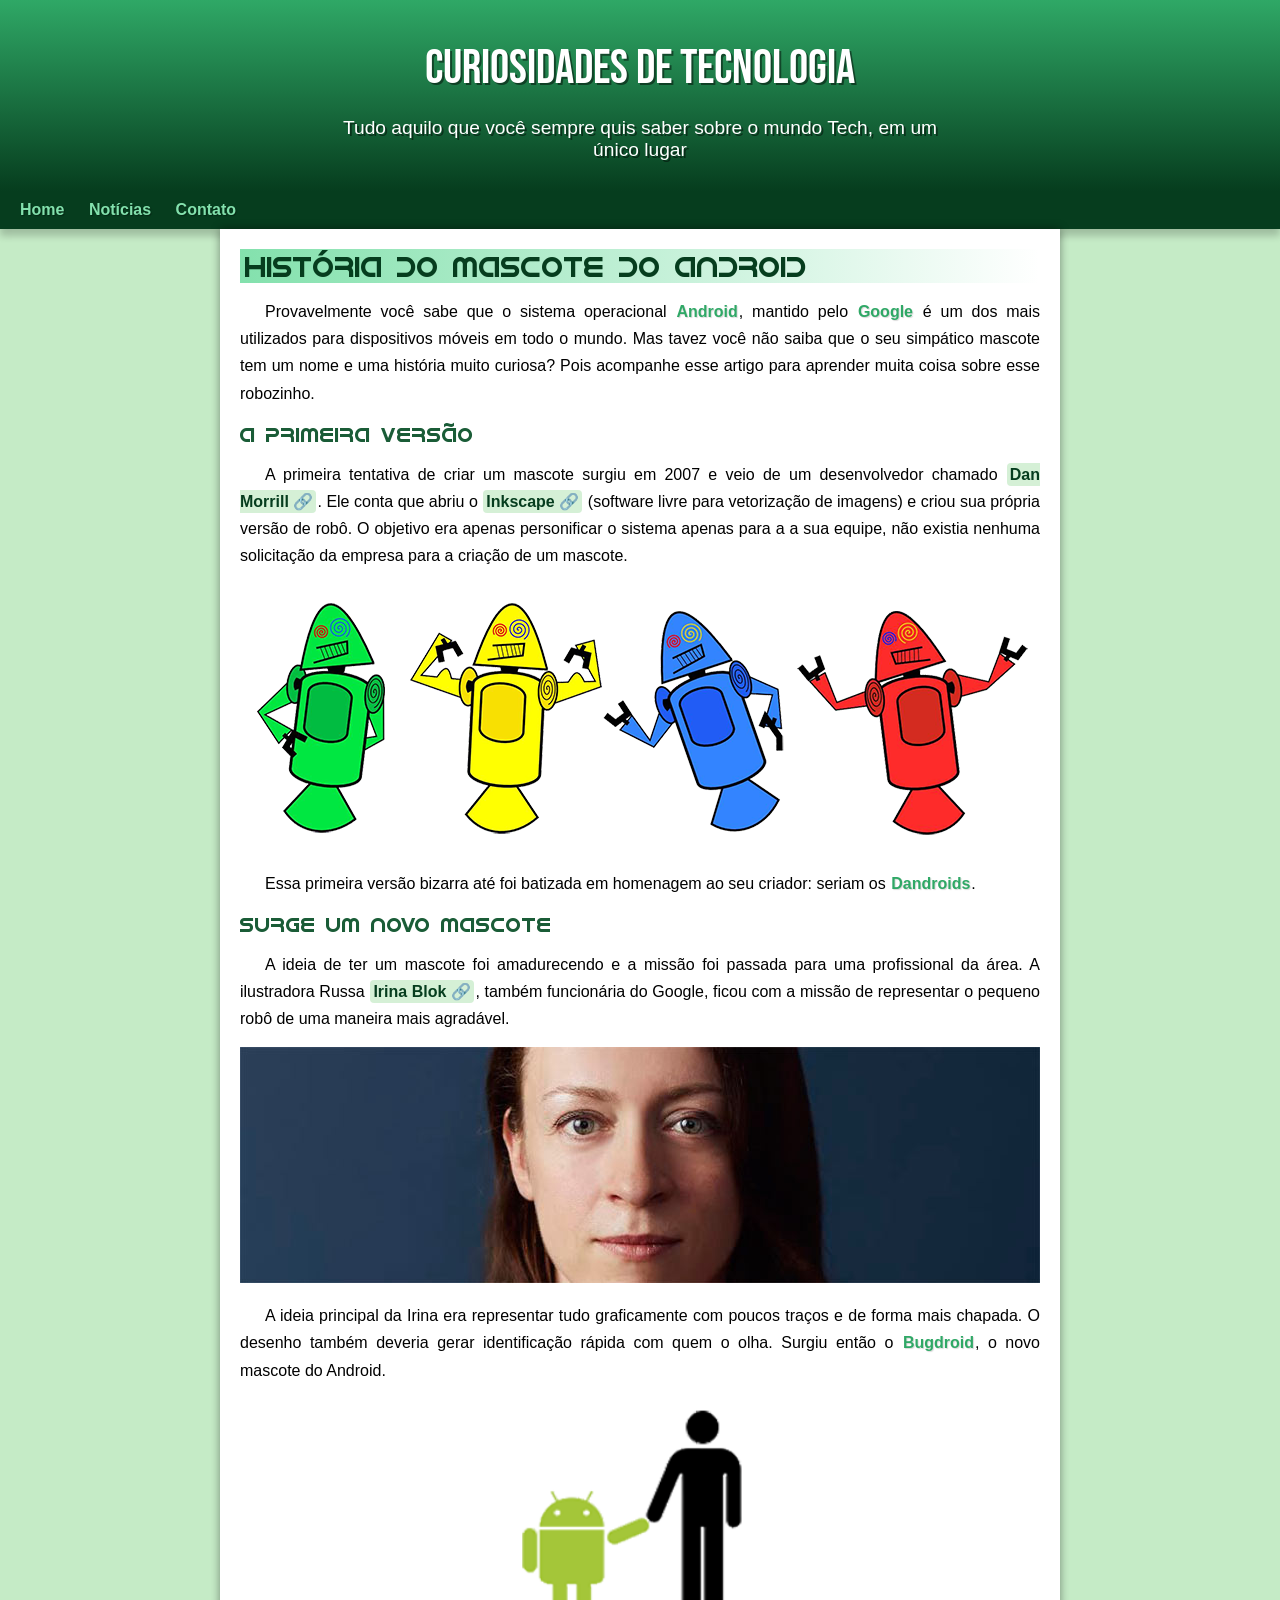
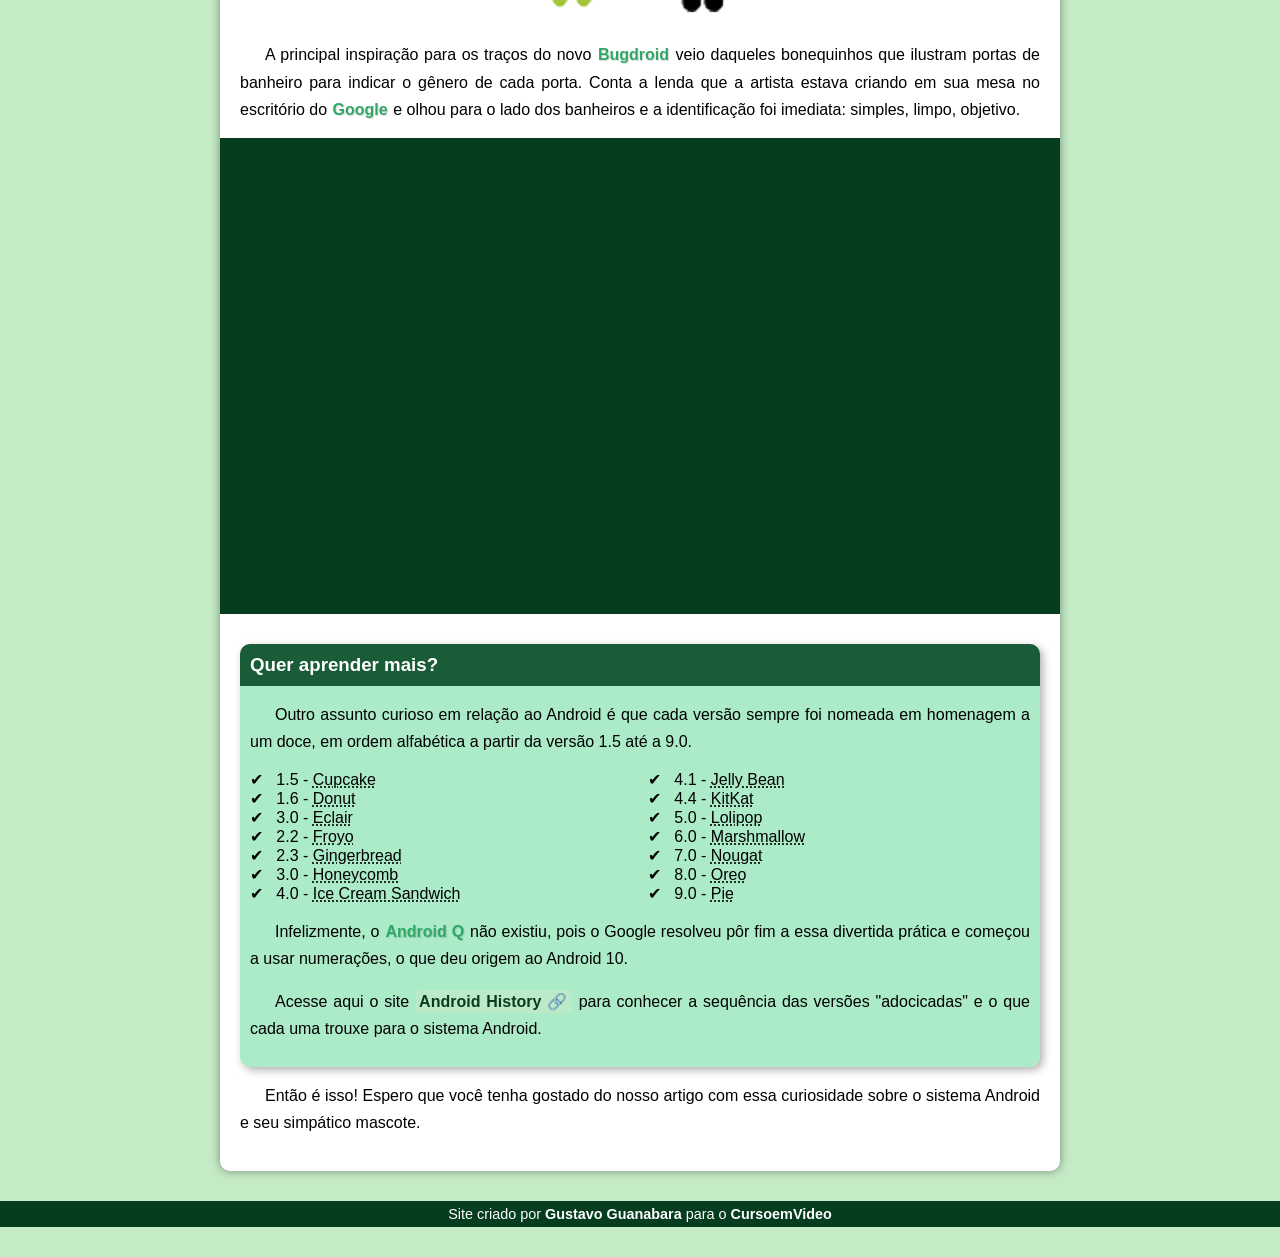
<file: index.html>
<!DOCTYPE html>
<html lang="pt-br">
<head>
    <meta charset="UTF-8">
    <meta name="viewport" content="width=device-width, initial-scale=1.0">
    <title>Como surgiu o mascote do Android?</title>
    <link rel="shortcut icon" href="imagens/favicon.ico" type="image/x-icon">
    <link rel="stylesheet" href="design/style.css">
</head>
<body>
    <header>
        <h1>Curiosidades de Tecnologia</h1>
        <p>Tudo aquilo que você sempre quis saber sobre o mundo Tech, em um único lugar</p>
    </header>
    <nav>
        <a href="#">Home</a>
        <a href="#">Notícias</a>
        <a href="#">Contato</a>
    </nav>
    <main>
        <article>
            <h1>História do Mascote do Android</h1>

            <p>Provavelmente você sabe que o sistema operacional <strong>Android</strong>, mantido pelo <strong>Google</strong> é um dos mais utilizados para dispositivos móveis em todo o mundo. Mas tavez você não saiba que o seu simpático mascote tem um nome e uma história muito curiosa? Pois acompanhe esse artigo para aprender muita coisa sobre esse robozinho.</p>

            <h2>A primeira versão</h2>

            <p>A primeira tentativa de criar um mascote surgiu em 2007 e veio de um desenvolvedor chamado <a href="https://androidcommunity.com/dan-morrill-shows-us-the-android-mascot-that-almost-was-20130103/" target="_blank" class="externo">Dan Morrill</a>. Ele conta que abriu o <a href="https://inkscape.org/" target="_blank" class="externo">Inkscape</a> (software livre para vetorização de imagens) e criou sua própria versão de robô. O objetivo era apenas personificar o sistema apenas para a a sua equipe, não existia nenhuma solicitação da empresa para a criação de um mascote.</p>

            <picture>
                <source media="(max-width: 600px)" srcset="imagens/dan-droids-pq.png">
                <img src="imagens/dan-droids.png" alt="Primeiro mascote do Android">
            </picture>

            <p>Essa primeira versão bizarra até foi batizada em homenagem ao seu criador: seriam os <strong>Dandroids</strong>.</p>

            <h2>Surge um novo mascote</h2>

            <p>A ideia de ter um mascote foi amadurecendo e a missão foi passada para uma profissional da área. A ilustradora Russa <a href="https://www.irinablok.com/" target="_blank" class="externo">Irina Blok</a>, também funcionária do Google, ficou com a missão de representar o pequeno robô de uma maneira mais agradável.</p>

            <picture>
                <source media="(max-width: 600px)" srcset="imagens/irina-blok-pq.jpg">
                <img src="imagens/irina-blok.jpg" alt="Irina Blok, criadora do Bugdroid">
            </picture>

            <p>A ideia principal da Irina era representar tudo graficamente com poucos traços e de forma mais chapada. O desenho também deveria gerar identificação rápida com quem o olha. Surgiu então o <strong>Bugdroid</strong>, o novo mascote do Android.</p>

            <img class="pequena" src="imagens/bugdroid.png" alt="Bugdroid">

            <p>A principal inspiração para os traços do novo <strong>Bugdroid</strong> veio daqueles bonequinhos que ilustram portas de banheiro para indicar o gênero de cada porta. Conta a lenda que a artista estava criando em sua mesa no escritório do <strong>Google</strong> e olhou para o lado dos banheiros e a identificação foi imediata: simples, limpo, objetivo.</p>

            <div class="video">
                <iframe width="560" height="315" src="https://www.youtube.com/embed/l2UDgpLz20M?si=ErWMdXrctZOyfXue" title="YouTube video player" frameborder="0" allow="accelerometer; autoplay; clipboard-write; encrypted-media; gyroscope; picture-in-picture; web-share" referrerpolicy="strict-origin-when-cross-origin" allowfullscreen></iframe>
            </div>
            
            <aside>
                <h3>Quer aprender mais?</h3>

                <p>Outro assunto curioso em relação ao Android é que cada versão sempre foi nomeada em homenagem a um doce, em ordem alfabética a partir da versão 1.5 até a 9.0.</p>

                <ul>
                    <li>
                        1.5 - <abbr title="Bolo de Copo">Cupcake</abbr>
                    </li>
                    <li>
                        1.6 - <abbr title="Rosquinha">Donut</abbr>
                    </li>
                    <li>
                        3.0 - <abbr title="Bomba">Eclair</abbr>
                    </li>
                    <li>
                        2.2 - <abbr title="Iogurte Congelado">Froyo</abbr>
                    </li>
                    <li>
                        2.3 - <abbr title="Biscoito de Gengibre">Gingerbread</abbr>
                    </li>
                    <li>
                        3.0 - <abbr title="Favo de Mel">Honeycomb</abbr>
                    </li>
                    <li>
                        4.0 - <abbr title="Sanduíche de Sorvete">Ice Cream Sandwich</abbr>
                    </li>
                    <li>
                        4.1 - <abbr title="Jujuba">Jelly Bean</abbr>
                    </li>
                    <li>
                        4.4 - <abbr title="KitKat">KitKat</abbr>
                    </li>
                    <li>
                        5.0 - <abbr title="Pirulito">Lolipop</abbr>
                    </li>
                    <li>
                        6.0 - <abbr title="Marshmallow">Marshmallow</abbr>
                    </li>
                    <li>
                        7.0 - <abbr title="Torrone">Nougat</abbr>
                    </li>
                    <li>
                        8.0 - <abbr title="Oreo">Oreo</abbr>
                    </li>
                    <li>
                        9.0 - <abbr title="Torta">Pie</abbr>
                    </li>
                </ul>
                <p>Infelizmente, o <strong>Android Q</strong> não existiu, pois o Google resolveu pôr fim a essa divertida prática e começou a usar numerações, o que deu origem ao Android 10.</p>

                <p>Acesse aqui o site <a href="https://www.android.com/intl/en_uk/what-is-android/" target="_blank" class="externo">Android History</a> para conhecer a sequência das versões "adocicadas" e o que cada uma trouxe para o sistema Android.</p>
            </aside>

            <p>Então é isso! Espero que você tenha gostado do nosso artigo com essa curiosidade sobre o sistema Android e seu simpático mascote.</p>
        </article>
    </main>
    <footer>
        <p>Site criado por <a href="https://gustavoguanabara.github.io/">Gustavo Guanabara</a> para o <a href="https://www.youtube.com/c/CursoemV%C3%ADdeo">CursoemVideo</a></p>
    </footer>
</body>
</html>
</file>
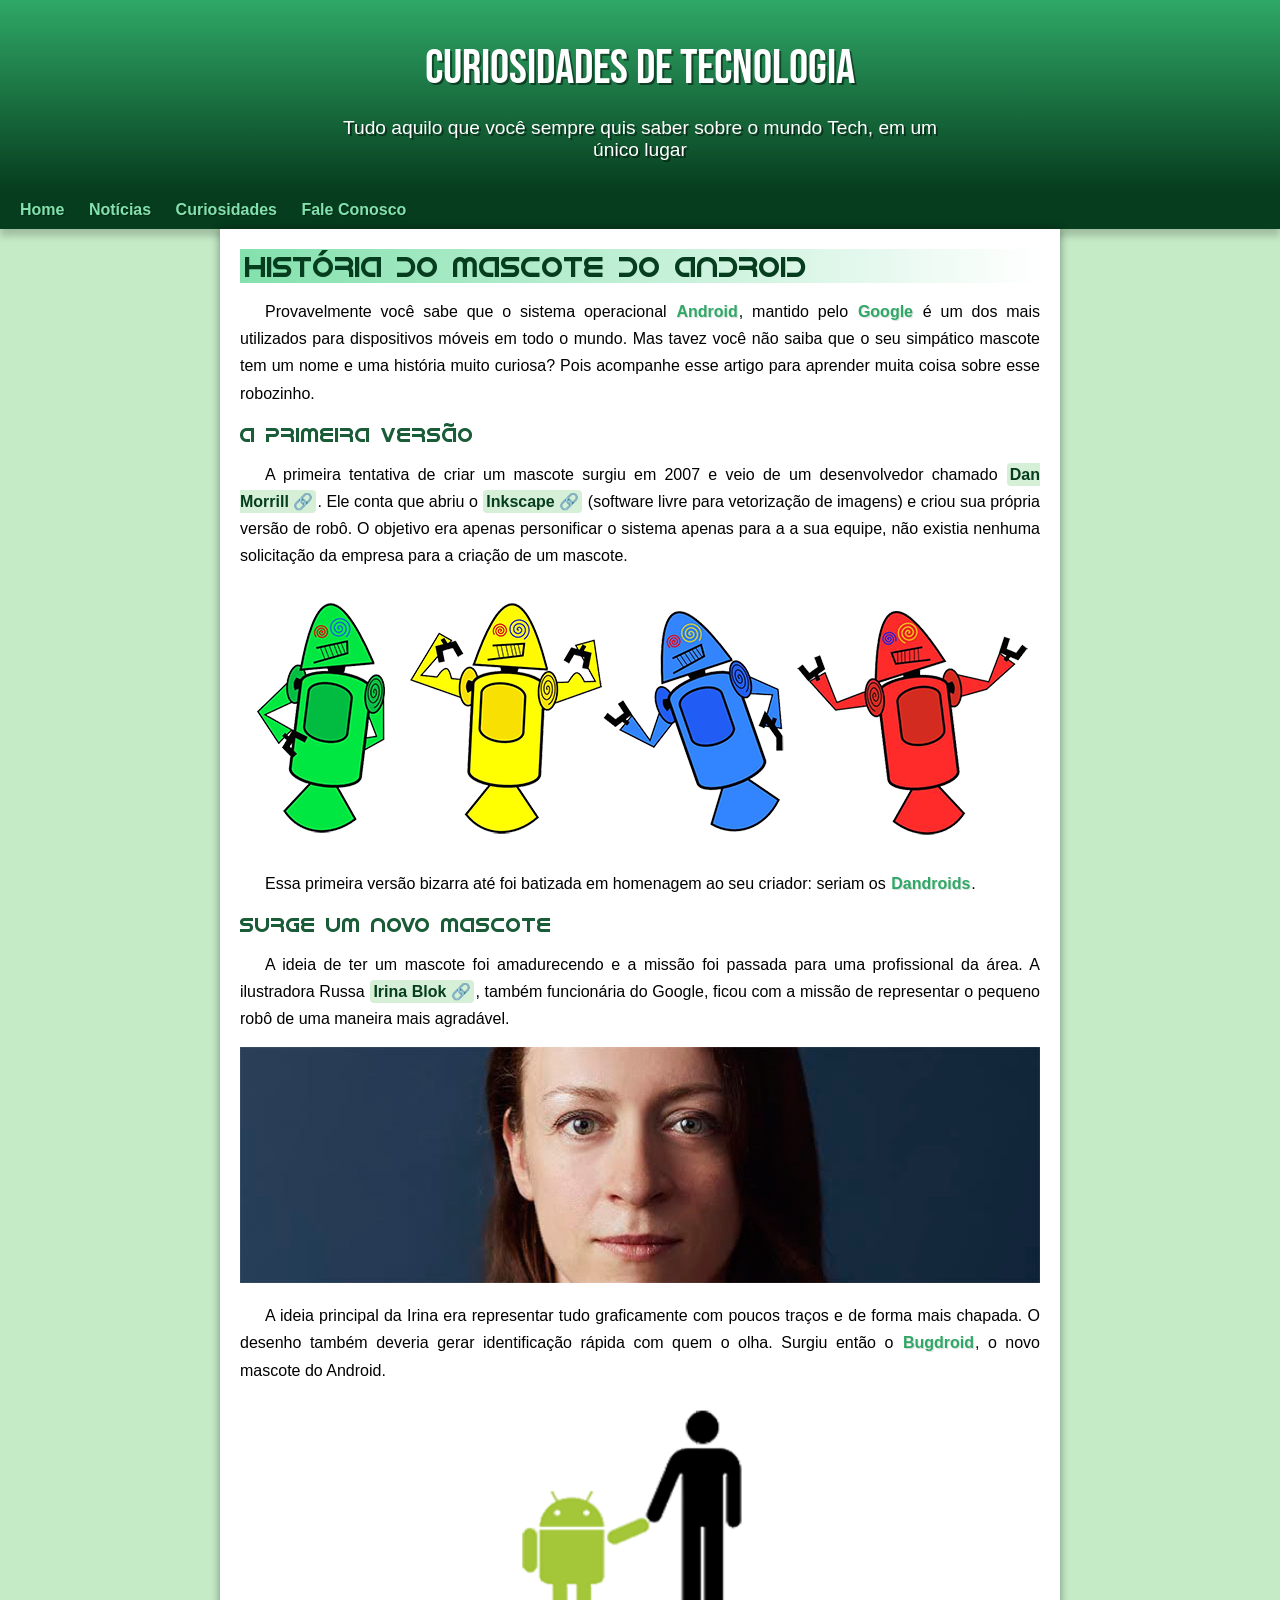
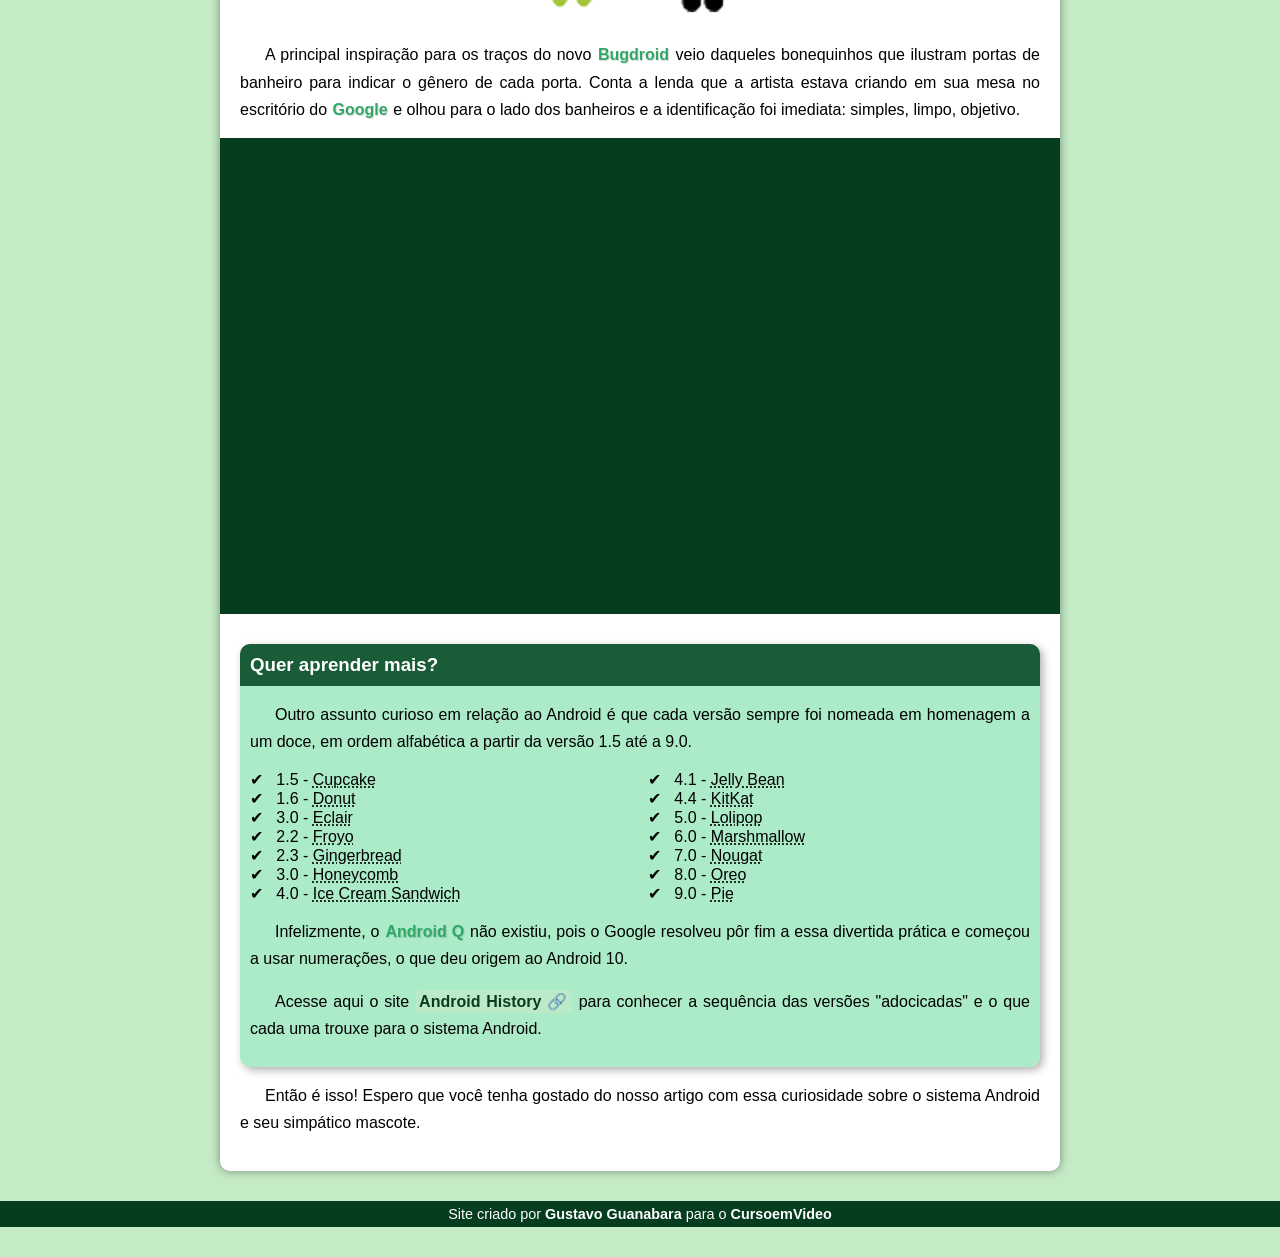
<file: index.html.html>
<!DOCTYPE html>
<html lang="pt-br">
<head>
    <meta charset="UTF-8">
    <meta name="viewport" content="width=device-width, initial-scale=1.0">
    <title>Como surgiu o mascote do Android?</title>
    <link rel="shortcut icon" href="imagens/favicon.ico" type="image/x-icon">
    <link rel="stylesheet" href="design/style.css">
</head>
<body>
    <header>
        <h1>Curiosidades de Tecnologia</h1>
        <p>Tudo aquilo que você sempre quis saber sobre o mundo Tech, em um único lugar</p>
    </header>
    <nav>
        <a href="#">Home</a>
        <a href="#">Notícias</a>
        <a href="#">Curiosidades</a>
        <a href="#">Fale Conosco</a>
    </nav>
    <main>
        <article>
            <h1>História do Mascote do Android</h1>

            <p>Provavelmente você sabe que o sistema operacional <strong>Android</strong>, mantido pelo <strong>Google</strong> é um dos mais utilizados para dispositivos móveis em todo o mundo. Mas tavez você não saiba que o seu simpático mascote tem um nome e uma história muito curiosa? Pois acompanhe esse artigo para aprender muita coisa sobre esse robozinho.</p>

            <h2>A primeira versão</h2>

            <p>A primeira tentativa de criar um mascote surgiu em 2007 e veio de um desenvolvedor chamado <a href="https://androidcommunity.com/dan-morrill-shows-us-the-android-mascot-that-almost-was-20130103/" target="_blank" class="externo">Dan Morrill</a>. Ele conta que abriu o <a href="https://inkscape.org/" target="_blank" class="externo">Inkscape</a> (software livre para vetorização de imagens) e criou sua própria versão de robô. O objetivo era apenas personificar o sistema apenas para a a sua equipe, não existia nenhuma solicitação da empresa para a criação de um mascote.</p>

            <picture>
                <source media="(max-width: 600px)" srcset="imagens/dan-droids-pq.png">
                <img src="imagens/dan-droids.png" alt="Primeiro mascote do Android">
            </picture>

            <p>Essa primeira versão bizarra até foi batizada em homenagem ao seu criador: seriam os <strong>Dandroids</strong>.</p>

            <h2>Surge um novo mascote</h2>

            <p>A ideia de ter um mascote foi amadurecendo e a missão foi passada para uma profissional da área. A ilustradora Russa <a href="https://www.irinablok.com/" target="_blank" class="externo">Irina Blok</a>, também funcionária do Google, ficou com a missão de representar o pequeno robô de uma maneira mais agradável.</p>

            <picture>
                <source media="(max-width: 600px)" srcset="imagens/irina-blok-pq.jpg">
                <img src="imagens/irina-blok.jpg" alt="Irina Blok, criadora do Bugdroid">
            </picture>

            <p>A ideia principal da Irina era representar tudo graficamente com poucos traços e de forma mais chapada. O desenho também deveria gerar identificação rápida com quem o olha. Surgiu então o <strong>Bugdroid</strong>, o novo mascote do Android.</p>

            <img class="pequena" src="imagens/bugdroid.png" alt="Bugdroid">

            <p>A principal inspiração para os traços do novo <strong>Bugdroid</strong> veio daqueles bonequinhos que ilustram portas de banheiro para indicar o gênero de cada porta. Conta a lenda que a artista estava criando em sua mesa no escritório do <strong>Google</strong> e olhou para o lado dos banheiros e a identificação foi imediata: simples, limpo, objetivo.</p>

            <div class="video">
                <iframe width="560" height="315" src="https://www.youtube.com/embed/l2UDgpLz20M?si=ErWMdXrctZOyfXue" title="YouTube video player" frameborder="0" allow="accelerometer; autoplay; clipboard-write; encrypted-media; gyroscope; picture-in-picture; web-share" referrerpolicy="strict-origin-when-cross-origin" allowfullscreen></iframe>
            </div>
            
            <aside>
                <h3>Quer aprender mais?</h3>

                <p>Outro assunto curioso em relação ao Android é que cada versão sempre foi nomeada em homenagem a um doce, em ordem alfabética a partir da versão 1.5 até a 9.0.</p>

                <ul>
                    <li>
                        1.5 - <abbr title="Bolo de Copo">Cupcake</abbr>
                    </li>
                    <li>
                        1.6 - <abbr title="Rosquinha">Donut</abbr>
                    </li>
                    <li>
                        3.0 - <abbr title="Bomba">Eclair</abbr>
                    </li>
                    <li>
                        2.2 - <abbr title="Iogurte Congelado">Froyo</abbr>
                    </li>
                    <li>
                        2.3 - <abbr title="Biscoito de Gengibre">Gingerbread</abbr>
                    </li>
                    <li>
                        3.0 - <abbr title="Favo de Mel">Honeycomb</abbr>
                    </li>
                    <li>
                        4.0 - <abbr title="Sanduíche de Sorvete">Ice Cream Sandwich</abbr>
                    </li>
                    <li>
                        4.1 - <abbr title="Jujuba">Jelly Bean</abbr>
                    </li>
                    <li>
                        4.4 - <abbr title="KitKat">KitKat</abbr>
                    </li>
                    <li>
                        5.0 - <abbr title="Pirulito">Lolipop</abbr>
                    </li>
                    <li>
                        6.0 - <abbr title="Marshmallow">Marshmallow</abbr>
                    </li>
                    <li>
                        7.0 - <abbr title="Torrone">Nougat</abbr>
                    </li>
                    <li>
                        8.0 - <abbr title="Oreo">Oreo</abbr>
                    </li>
                    <li>
                        9.0 - <abbr title="Torta">Pie</abbr>
                    </li>
                </ul>
                <p>Infelizmente, o <strong>Android Q</strong> não existiu, pois o Google resolveu pôr fim a essa divertida prática e começou a usar numerações, o que deu origem ao Android 10.</p>

                <p>Acesse aqui o site <a href="https://www.android.com/intl/en_uk/what-is-android/" target="_blank" class="externo">Android History</a> para conhecer a sequência das versões "adocicadas" e o que cada uma trouxe para o sistema Android.</p>
            </aside>

            <p>Então é isso! Espero que você tenha gostado do nosso artigo com essa curiosidade sobre o sistema Android e seu simpático mascote.</p>
        </article>
    </main>
    <footer>
        <p>Site criado por <a href="https://gustavoguanabara.github.io/">Gustavo Guanabara</a> para o <a href="https://www.youtube.com/c/CursoemV%C3%ADdeo">CursoemVideo</a></p>
    </footer>
</body>
</html>
</file>
<file: design/style.css>
@charset "UTF-8";

@import url('https://fonts.googleapis.com/css2?family=Bebas+Neue&display=swap');

@font-face {
    font-family: 'Android';
    src: url(../fontes/idroid.otf) format('opentype');
    font-weight: normal;
}
/*
#c5ebc6
#83e1ad
#3ddc84
#2fa866
#1a5c37
#063d1e
*/

:root {
    --cor0: #c5ebc6;
    --cor1: #83e1ad;
    --cor2: #3ddc84;
    --cor3: #2fa866;
    --cor4: #1a5c37;
    --cor5: #063d1e;

    --fonte-padrao: Arial, Verdana, Helvetica, sans-serif;
    --fonte-destaque: "Bebas Neue", sans-serif;
    --fonte-android: 'Android', cursive;
}

* {
    margin: 0px;
    padding: 0px;
}

body {
    background-color: var(--cor0);
    font-family: var(--fonte-padrao);
}

a.externo::after {
    content: '\00A0\1F517';
}

header {
    background-image: linear-gradient(to bottom, var(--cor3), var(--cor5));
    text-align: center;
    min-height: 150px;
    padding-top: 40px;
}

header > h1 {
    color: white;
    font-family: var(--fonte-destaque);
    font-size: 3em;
    font-weight: normal;
    margin-bottom: 20px;
    text-shadow: 2px 2px 0px rgba(0, 0, 0, 0.466);
}

header > p {
    font-family: var(--fonte-padrao);
    font-size: 1.2em;
    color: white;
    max-width: 600px;
    padding-right: 10px;
    padding-left: 10px;
    margin: auto;
    padding-bottom: 30px;
    text-shadow: 2px 2px 0px rgba(0, 0, 0, 0.466);
}

nav {
    background-color: var(--cor5);
    padding: 10px;
    box-shadow: 0px 7px 7px rgba(0, 0, 0, 0.192);
}

nav > a {
    color: var(--cor1);
    padding: 10px;
    text-decoration: none;
    text-shadow: 1px 1px 1px rgba(0, 0, 0, 0.356);
    border-radius: 5px;
    font-weight: bold;
    transition-duration: 0.4s;
}

nav > a:hover {
    background-color: var(--cor3);
    color: var(--cor5);
}

main {
    background-color: white;
    min-width: 320px;
    max-width: 800px;
    margin: auto;
    margin-bottom: 30px;
    padding: 20px;
    box-shadow: 0px 0px 10px rgba(0, 0, 0, 0.418);
    border-bottom-left-radius: 10px;
    border-bottom-right-radius: 10px;
}

main img {
    width: 100%;
}

main img.pequena {
    max-width: 350px;
    display: block;
    margin: auto;
}

main h1 {
    color: var(--cor5);
    font-family: var(--fonte-android);
    font-size: 1.8em;
    font-weight: normal;
    background-image: linear-gradient(to right, var(--cor1), transparent);
    text-indent: 5px;
}

main h2 {
    font-family: var(--fonte-android);
    font-size: 1.3em;
    font-weight: normal;
    color: var(--cor4);
}

main p {
    margin: 15px 0px;
    text-align: justify;
    text-indent: 25px;
    line-height: 1.7em;
}

main strong {
    color: var(--cor3);
    font-weight: bold;
    text-shadow: 1px 1px 1px rgba(0, 0, 0, 0.151);
    margin: 1px;
}

main a {
    text-decoration: none;
    color: var(--cor5);
    font-weight: bold;
    margin: 1px;
    background-color: #c5ebc6b6;
    padding: 3px;
    border-radius: 4px;
}

main a:hover {
    background-color: white;
    color: var(--cor3);
    text-decoration: underline;
}

div.video {
    background-color: var(--cor5);
    margin: 0px -20px 30px -20px;
    padding: 20px;
    padding-bottom: 57%;
    position: relative;
}

div.video > iframe {
    position: absolute;
    top: 5%;
    left: 5%;
    width: 90%;
    height: 90%;
}

aside {
    background-color: #83e1adab;
    padding: 10px;
    border-radius: 10px;
    box-shadow: 3px 3px 8px rgba(0, 0, 0, 0.315);
}

aside > h3 {
    background-color: var(--cor4);
    color: white;
    padding: 10px;
    margin: -10px -10px 0px -10px;
    border-radius: 10px 10px 0px 0px;
}

aside > ul {
    list-style-type: '\2714\00A0\00A0';
    list-style-position: inside;
    columns: 2;
}

footer {
    background-color: var(--cor5);
    color: white;
    text-align: center;
    font-size: 0.9em;
    padding: 5px;
    margin-bottom: 30px;
}

footer a {
    color: white;
    text-decoration: none;
    font-weight: bold;
}

footer a:hover {
    color: var(--cor1);
    text-decoration: underline;
}
</file>
